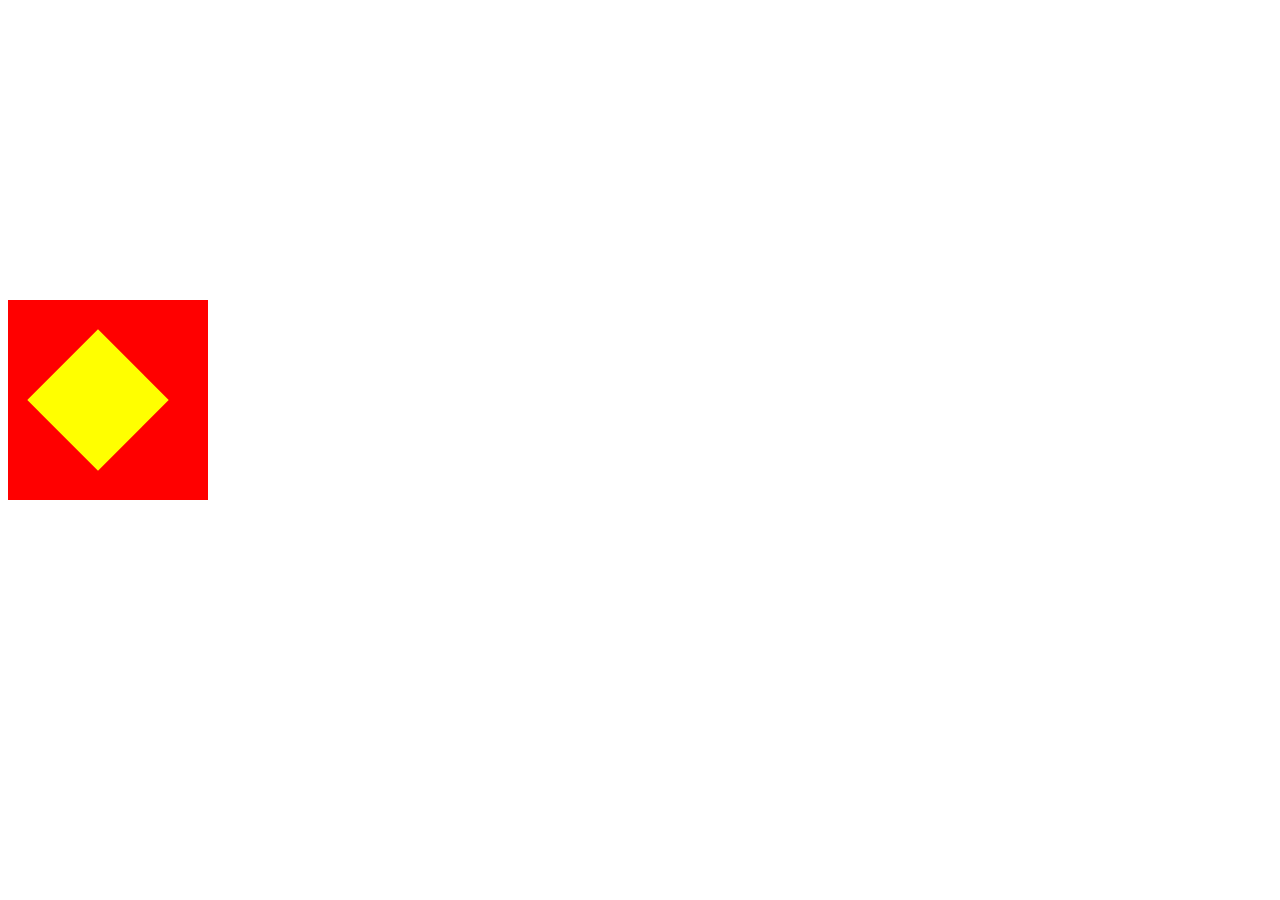
<file: pertemuan9ok/index.html>
<!DOCTYPE html>
<html lang="en">
<head>
    <meta charset="UTF-8">
    <meta name="viewport" content="width=device-width, initial-scale=1.0">
    <title>LatihanBorder</title>
    <style>
        div{
            display: inline-block;
        }
        .box{
            height: 200px;
            width: 200px;
            background-color: red;
            position: absolute;
            top: 300px;
            overflow: visible;
        }
        .box2{
            height: 100px;
            width: 100px;
            background-color: yellow;
            position: relative;
            margin-top: 50px;
            left: 40px;
            transform: rotate(45deg);
            overflow: hidden;
        }
    </style>
</head>
<body>
    <div class="box">
        <div class="box2"></div>
    </div>
</body>
</html>
</file>
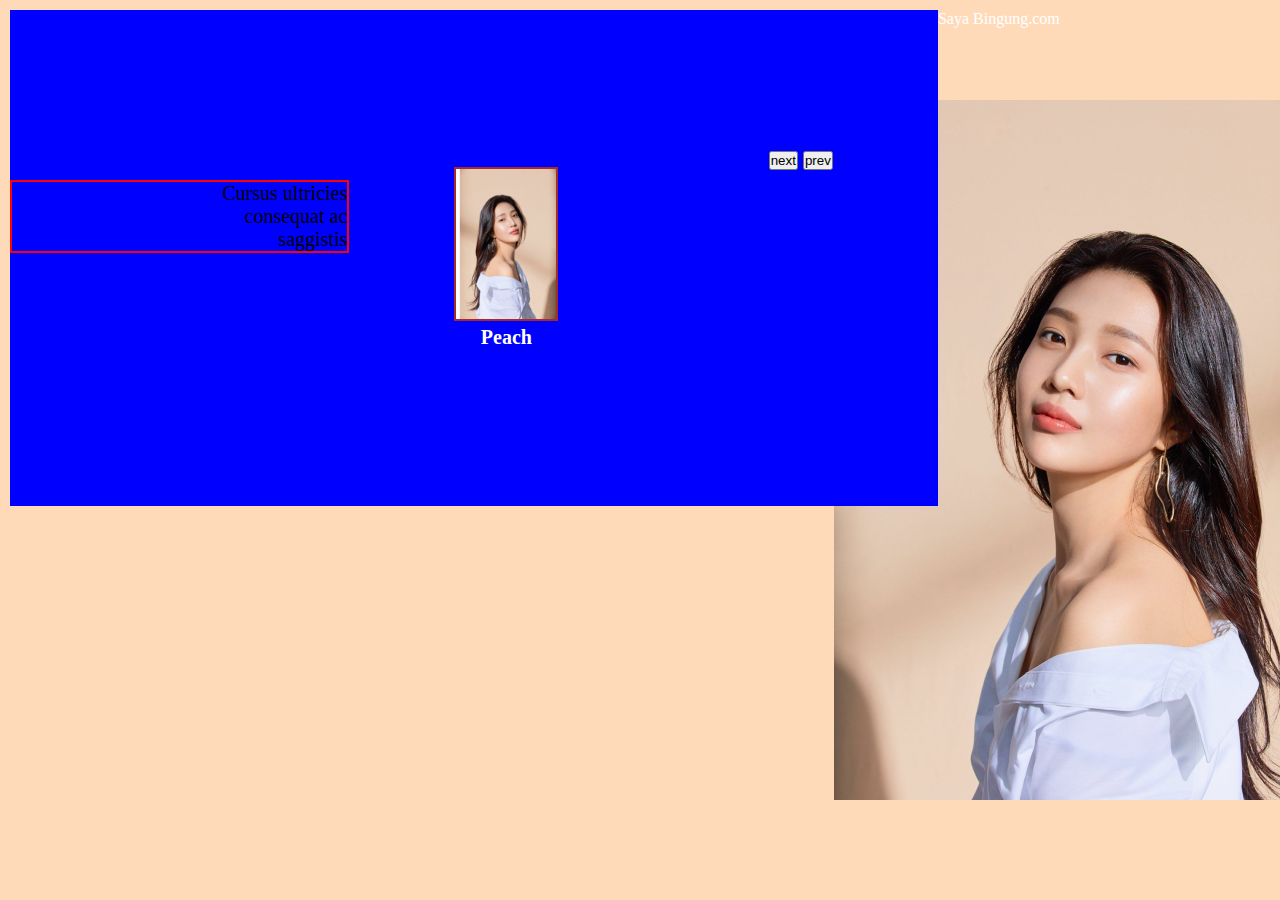
<file: project/index.html>
<!DOCTYPE html>
<html lang="en">
<head>
    <meta charset="UTF-8">
    <meta name="viewport" content="width=device-width, initial-scale=1.0" />
    <title>Document</title>
    <link rel="stylesheet" href="css/style.css">
</head>
<body>
<div style="background-image: url(img/Asset\ 1.png);" class="img">
<div class="grid-container">
        <div class="item1"> <p >Cursus ultricies<br> consequat ac<br> saggistis</p></div>
        <div class="item2">
            <img src="img/Asset 2.png" alt="" > 
            <p style="color: white; size: 150;"><b>Peach</b></p></div>  
        <div class="buton"><button type="button" onclick="alert('NEXT')">next</button>
            <button type="button" onclick="alert('preview')">prev</button></div>
        <footer>
            <p style="color: white; size:14px">Saya Bingung.com</p>   
        </footer>
      
</div>
</body>
</html>
</file>
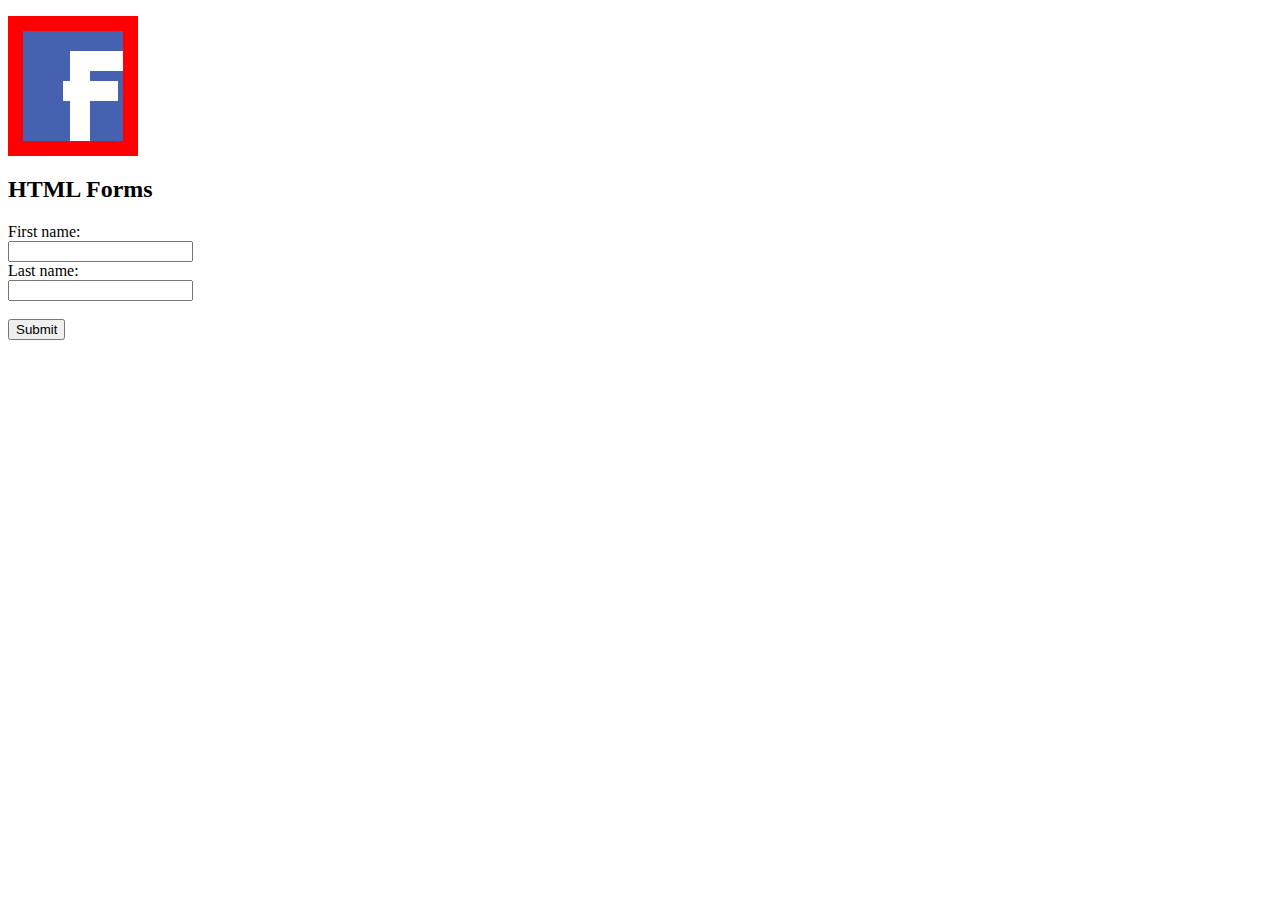
<file: project/css/index.html>
<!DOCTYPE html>
<html lang="en">
<head>
    <meta charset="UTF-8">
    <meta name="viewport" content="width=device-width, initial-scale=1.0">
    <title>Document</title>
    <link rel="stylesheet" href="stylefb.css">
</head>
<body>
    <p class="logo">Facebook</p>
    <h2>HTML Forms</h2>

<form action="/action_page.php">
  <label for="fname">First name:</label><br>
  <input type="text" id="fname" name="" value=""><br>
  <label for="lname">Last name:</label><br>
  <input type="text" id="lname" name="" value=""><br><br>
  <input type="submit" value="Submit">
</form> 
</body>
</html>
</file>
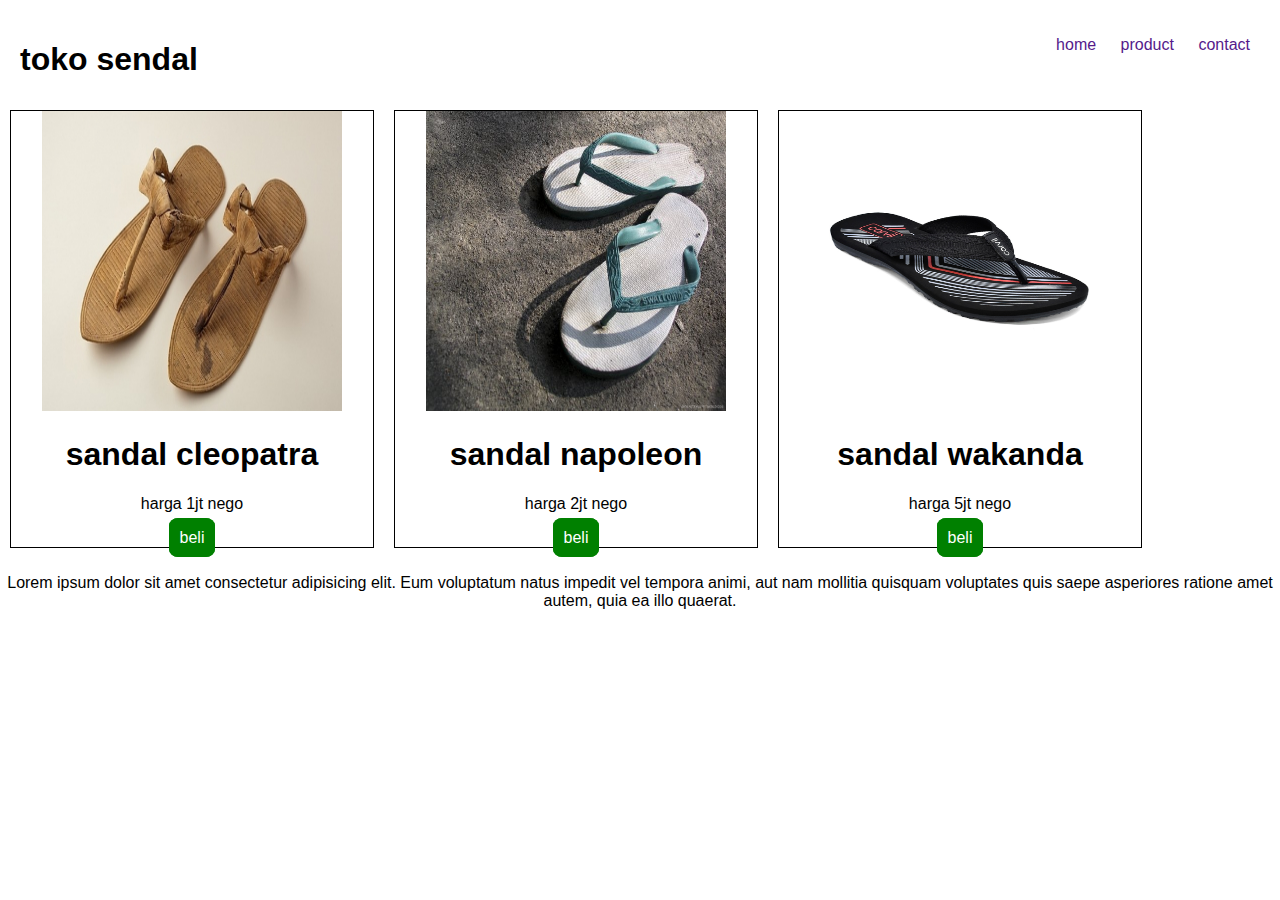
<file: brgkt1/pemweb/tugas web/index.html>
<!DOCTYPE html>
<html lang="en">
<head>
    <meta charset="UTF-8">
    <meta name="viewport" content="width=device-width, initial-scale=1.0">
    <title>tugas</title>
    <link rel="stylesheet" href="style.css">
</head>
<body>
    <div class="header">
        <div class="logo">
            <h1>toko sendal</h1>
        </div>
        <div class="navbar">
            <ul>
                <li><a href="">home</a></li>
                <li><a href="">product</a></li>
                <li><a href="">contact</a></li>
            </ul>
        </div>
    </div>

    <div class="gambar">
        <div class="foto">
            <img src="image/sandal1.jpg" alt="">
            <h1>sandal cleopatra</h1>
            <p>harga 1jt nego</p>
            <a href="">beli</a>
        </div>
        <div class="foto">
            <img src="image/sandal2.jpg" alt="">
            <h1>sandal napoleon</h1>
            <p>harga 2jt nego</p>
            <a href="">beli</a>
        </div>
        <div class="foto">
            <img src="image/sandal3.jpg" alt="">
            <h1>sandal wakanda</h1>
            <p>harga 5jt nego</p>
            <a href="">beli</a>
        </div>

    </div>
    <div class="footer">
        <p>Lorem ipsum dolor sit amet consectetur adipisicing elit. Eum voluptatum natus impedit vel tempora animi, aut nam mollitia quisquam voluptates quis saepe asperiores ratione amet autem, quia ea illo quaerat.</p>
    </div>
</body>
</html>
</file>
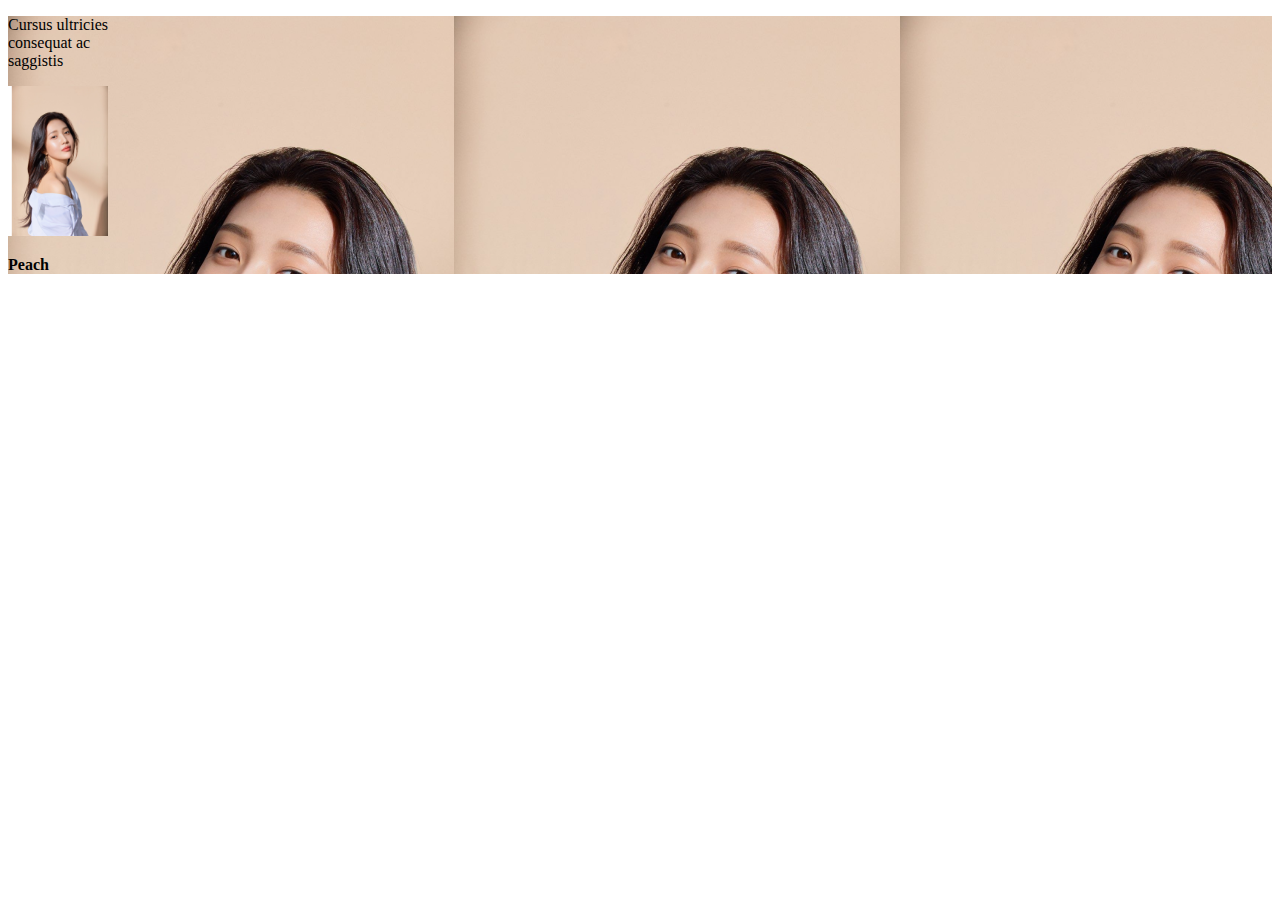
<file: brgkt1/desainPeach.html>
<!DOCTYPE html>
<html lang="en">
<head>
    <meta charset="UTF-8">
    <meta name="viewport" content="width=device-width, initial-scale=1.0">
    <title>Document</title>
    <link rel="stylesheet" href="desain 5/desain.css">
    <style>
      .item1 {  grid-area: atas; }
      .item2 { grid-area: kiri;}
      .item3 { grid-area: tengah;}
      .item4 { grid-area: foto;}
      .item5 { grid-area: bawah;}

      .grid-container {
        display: grid;
        grid-template-areas: 
        'atas atas atas atas foto'
        'kiri tengah tengah tengah foto'
        'bawah bawah bawah bawah foto'
        grid-gap 250px;
      }
    </style> 
        </head>
        <body>
          <div style="background-image: url(Asset\ 1.png);" class="img">
       
          <div class="item1">
            <p >Cursus ultricies<br> consequat ac<br> saggistis</p></div>
          <div class="item2">
                <img src="Asset 2.png" alt="" width="100" height="150">
          </div>
          <div class="item3"><p><b>Peach</b></p></div>  
          <div class="item4" ></div>
          <div class="item5"></div>
        </div>
      </div>
            
</body>
</html>
</file>
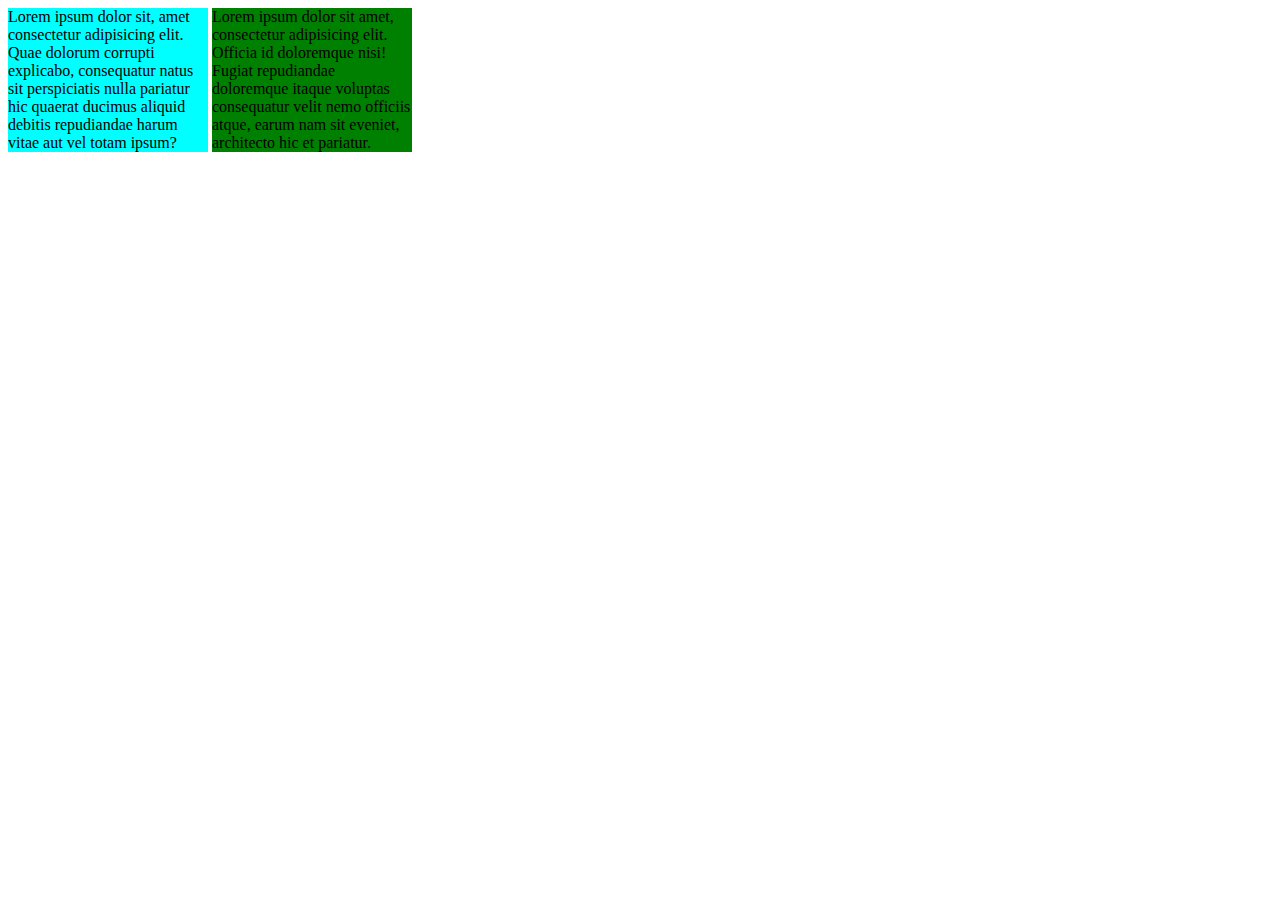
<file: pertemuan 7/margin.html>
<!DOCTYPE html>
<html lang="en">
<head>
    <meta charset="UTF-8">
    <meta name="viewport" content="width=device-width, initial-scale=1.0">
    <title>Latihan Margin</title>
    <style>
        div{
            display: inline-block;
        }
        .margin{
            width: 200px;
            background-color: aqua;
            /* margin: 40px 50px 60px 90px */
            /* margin-top: 30px;
            margin-left: 50px;
            margin-bottom: 30px; */
            /* margin-top: 20px;
            margin-left: 210px; */
            /* display: none; */
            

        }
        .margin2{
            width: 200px;
            background-color: green;
            ; 
        }
    </style>
</head>
<body>
   <div class="margin">Lorem ipsum dolor sit, amet consectetur adipisicing elit. Quae dolorum corrupti explicabo, consequatur natus sit perspiciatis nulla pariatur hic quaerat ducimus aliquid debitis repudiandae harum vitae aut vel totam ipsum?</div> 
   <div class="margin2">Lorem ipsum dolor sit amet, consectetur adipisicing elit. Officia id doloremque nisi! Fugiat repudiandae doloremque itaque voluptas consequatur velit nemo officiis atque, earum nam sit eveniet, architecto hic et pariatur.</div>
</body>
</html>
</file>
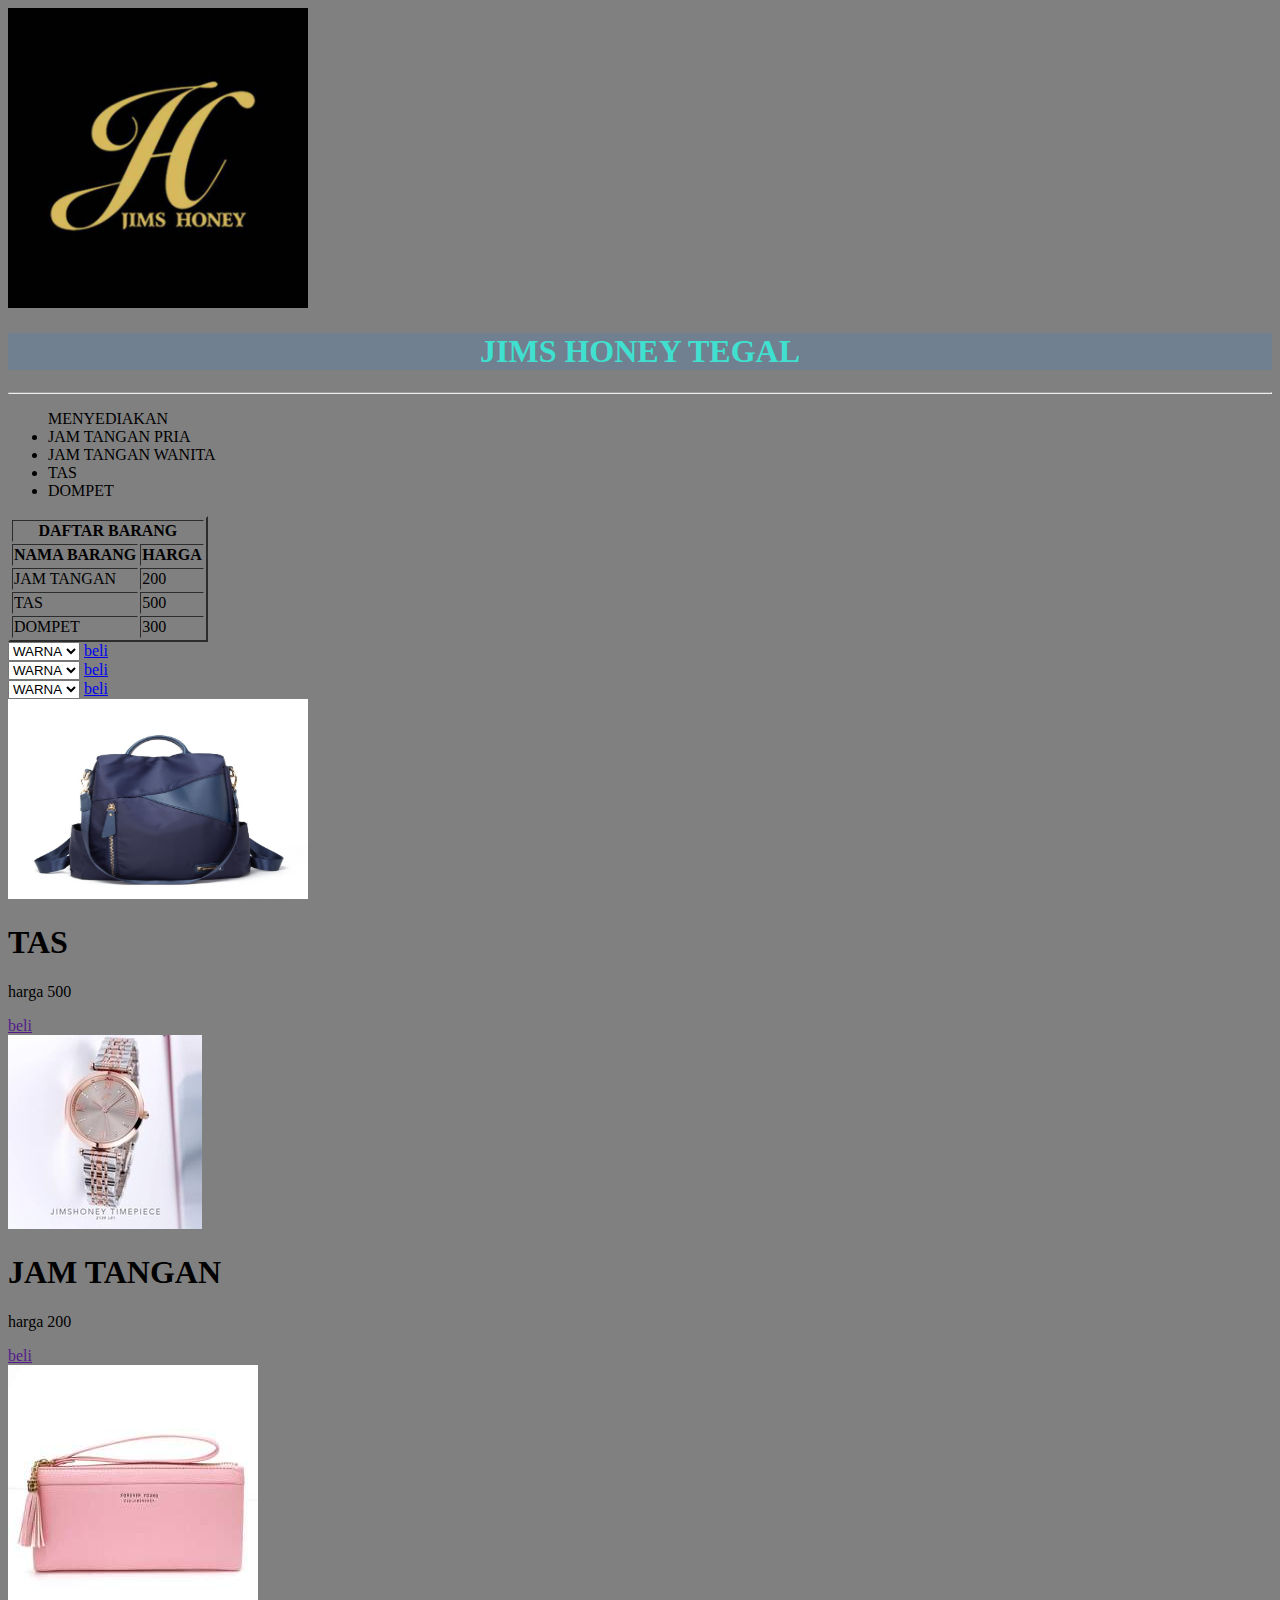
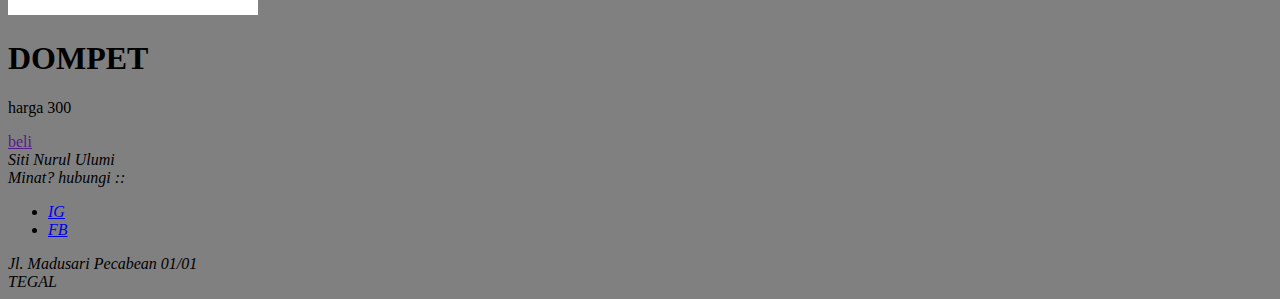
<file: brgkt1/pemweb/desainweb.html>
<!DOCTYPE html>
<html lang="en">
<head>
    <meta charset="UTF-8">
    <meta name="viewport" content="width=device-width, initial-scale=1.0">
    <title>Document</title>
    <style>
        body{
            background-color: grey;
        }
    </style>
</head>
<body>
    <img src="jho.jpg" height="300" width="300">
    <div class="judul"></div>
        <h1 style="background-color: slategrey; color: turquoise; text-align: center;"> JIMS HONEY TEGAL</h1>
        <hr>
        <div class="menu">
            <ul>MENYEDIAKAN
                <li>JAM TANGAN PRIA</li>
                <li>JAM TANGAN WANITA</li>
                <li>TAS</li>
                <li>DOMPET</li>
            </ul>
        </div>
    </div>
    <div class="tampilan">
        <div class="tabel">
            <table border="2">
                <thead>
                    <tr>
                        <th style="font-size: medium;" colspan="2">DAFTAR BARANG</th>
                    </tr>
                    <tr>
                        <th>NAMA BARANG</th>
                        <th>HARGA</th>
                    </tr>
                </thead>
                <tbody>
                    <tr>
                        <td>JAM TANGAN </td>
                        <td>200</td>
                    </tr>
                    <tr>
                        <td>TAS</td>
                        <td>500</td>
                    </tr>
                    <tr>
                        <td>DOMPET</td>
                        <td>300</td>
                    </tr>
                </tbody>
            </table>
        </div>
        <div class="WARNA">
            <form action="">
                <label for="WARNA"></label>
                <select name="WARNA" id="">
                    <option value="">WARNA</option>
                    <option value="">HITAM</option>
                    <option value="">SILVER</option>
                    <option value="">EMAS</option>
                </select>
                <a href="#">beli</a>
            </form>
            <form action="">
                <label for="WARNA"></label>
                <select name="WARNA" id="">
                    <option value="">WARNA</option>
                    <option value="">HITAM</option>
                    <option value="">SILVER</option>
                    <option value="">EMAS</option>
                </select>
                <a href="#">beli</a>
            </form>
            <form action="">
                <label for="WARNA"></label>
                <select name="WARNA" id="">
                    <option value="">WARNA</option>
                    <option value="">HITAM</option>
                    <option value="">SILVER</option>
                    <option value="">EMAS</option>
                </select>
                <a href="#">beli</a>
            </form>
        </div>
    </div>
    <div class="gambar">
        <div class="foto">
            <img src="tas.jpg" alt="" height="200" width="300">
            <h1>TAS</h1>
            <p>harga 500</p>
            <a href="">beli</a>
        </div>
        <div class="foto">
            <img src="jamtangan.jpg" alt="">
            <h1>JAM TANGAN</h1>
            <p>harga 200</p>
            <a href="">beli</a>
        </div>
        <div class="foto">
            <img src="dompet.jpg" alt="">
            <h1>DOMPET</h1>
            <p>harga 300</p>
            <a href="">beli</a>
        </div>
      <address>Siti Nurul Ulumi<br> 
        Minat? hubungi ::<br>
        <ul>
        <li><a href="https://www.instagram.com/nurululumii/">IG</a></li>
        <li><a href="https://web.facebook.com/nurull.ullumii/">FB</a></li>
        </ul>
        Jl. Madusari Pecabean 01/01<br>
        TEGAL 
        </address>
        
</body>
</html>
</file>
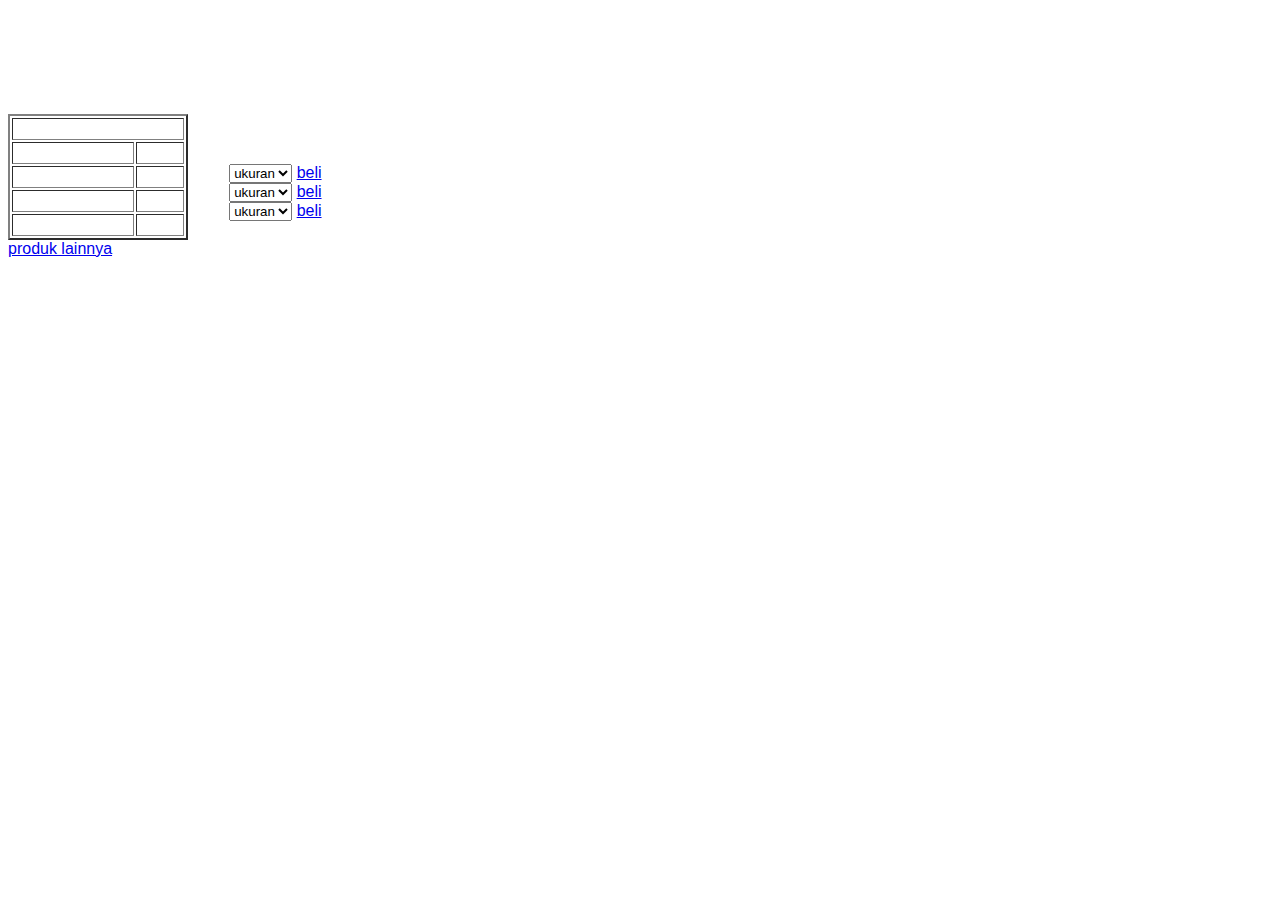
<file: brgkt1/pemweb/hendra-19090092/halaman2.html>
<!DOCTYPE html>
<html lang="en">
<head>
    <meta charset="UTF-8">
    <meta name="viewport" content="width=device-width, initial-scale=1.0">
    <title>halaman2</title>
    <link rel="stylesheet" href="style.css">
    <style>
        body{
            color: white;
        }
    </style>
</head>
<body style="background-image: url(https://wallpapercave.com/wp/wp2672953.jpg); background-size: 100%;">
    <h1>Toko klontong</h1>
    <p>menjual berbagai berbagai barang</p>
    <div class="tampilan">
        <div class="tabel">
            <table border="2">
                <thead>
                    <tr>
                        <th style="font-size: medium;" colspan="2">daftar sendal</th>
                    </tr>
                    <tr>
                        <th>nama sendal</th>
                        <th>harga</th>
                    </tr>
                </thead>
                <tbody>
                    <tr>
                        <td>sepatu cleopatra</td>
                        <td>1 juta</td>
                    </tr>
                    <tr>
                        <td>sepatu napoleon</td>
                        <td>3 juta</td>
                    </tr>
                    <tr>
                        <td>sepatu wakanda</td>
                        <td>2 juta</td>
                    </tr>
                </tbody>
            </table>
        </div>
        <div class="ukuran">
            <form action="">
                <label for="ukuran"></label>
                <select name="ukuran" id="">
                    <option value="">ukuran</option>
                    <option value="">46</option>
                    <option value="">47</option>
                    <option value="">48</option>
                </select>
                <a href="#">beli</a>
            </form>
            <form action="">
                <label for="ukuran"></label>
                <select name="ukuran" id="">
                    <option value="">ukuran</option>
                    <option value="">46</option>
                    <option value="">47</option>
                    <option value="">48</option>
                </select>
                <a href="#">beli</a>
            </form>
            <form action="">
                <label for="ukuran"></label>
                <select name="ukuran" id="">
                    <option value="">ukuran</option>
                    <option value="">46</option>
                    <option value="">47</option>
                    <option value="">48</option>
                </select>
                <a href="#">beli</a>
            </form>
        </div>
    </div>
    <a href="Hendra-19090092.html">produk lainnya</a>
    <h2><b>Note</b></h2>
    <ul type=square>
        <li>barang akan dikirim apabila pelanggan sudah membayar</li>
        <li>apabila dalam jangka 7 hari setelah membayar barang tidak tiba, maka pelanggan harap menghubungi kami</li>
        <li>barang yang sudah dibeli tidak dapat ditukar</li>
    </ul>
</body>
</html>
</file>
<file: project/css/style.css>
*{
    padding: 0px;
    margin: 0px;
}
body{
    /* padding: 0px; */
    /* margin: 0px; */
    /* height: 100vh; */
    /* width: 100%; */
    background-color: peachpuff;
}
body .img{
    /* width: 100%; */
    height: 100vh;
    background-repeat: no-repeat;
    background-position: right;
}
.grid-container {
    display: grid;
    grid-template-columns: auto auto auto auto;
    grid-gap: 0px;
    /* background-color: #2196F3; */
    padding: 10px;
  }

  
.grid-container > div {
    /* background-color: rgba(255, 255, 255, 0.8); */
    text-align: center;
    padding: 50% 0;
    font-size: 20px;
    background-color: blue;
  }
  
  .item1 p{
    grid-column: 1 / span 2;
    text-align: right;
    border: 2px red solid;
  }
  .item2 img{
    grid-column: 2 / span 2;
    width: 100px;
    height: 150px;
    border: 2px brown solid;
  }

  .button {
    grid-column: 3/ span 2 ;
  }
</file>
<file: project/css/stylefb.css>
.logo {
    background: #4661b0;
    text-indent: -999em;
    width: 100px;
    height: 110px;
    position: relative;
    overflow: hidden;
    border: 15px solid red;

}
.logo:before {
    content: "/20";
    position: absolute;
    width: 50px;
    height: 80px;
    bottom: -30px;
    right: -37px;
    border: 20px solid white;
}

.logo:after {
    content: "/20";
    position: absolute;
    width: 55px;
    top: 50px;
    height: 20px;
    background: white;
    right: 5px;
}
</file>
<file: brgkt1/pemweb/tugas web/style.css>
body{margin: 0; font-family: sans-serif;}

.header{margin: 20px; color: black;}

.logo{float: left;}

.navbar{float: right;}

.navbar ul{list-style: none;}

.navbar ul li{display: inline; margin: 10px;}

.navbar ul li{text-decoration: none;color: black;}

.navbar ul li a{text-decoration:  none;}

.gambar{width: 90%; display: grid; grid-template-columns: 1fr 1fr 1fr;}

.gambar .foto img{width: 300px; height: 300px;}

.foto{border: 1px solid black; margin: 10px; text-align: center;}

.foto a{border: 1px solid green; padding: 10px; color: white; background: green; text-decoration: none; border-radius: 20%; cursor: pointer;}

.footer{text-align: center;}

.footer{text-decoration: none; color: black;}
</file>
<file: brgkt1/desain 5/desain.css>
/* body{
    background-color: peachpuff; */

    }
body .img{
    background-repeat: no-repeat;
    background-position: right;
    height: 100vh;
    width: 100%;

}
</file>
<file: brgkt1/pemweb/hendra-19090092/style.css>
.tampilan{
    display: grid;
    grid-template-columns: 1fr 1fr;
    width: 35%;
}
.ukuran{
    margin-bottom: 0px;
    margin-top: 50px;
}
body{
    font-family: sans-serif;
}
</file>
